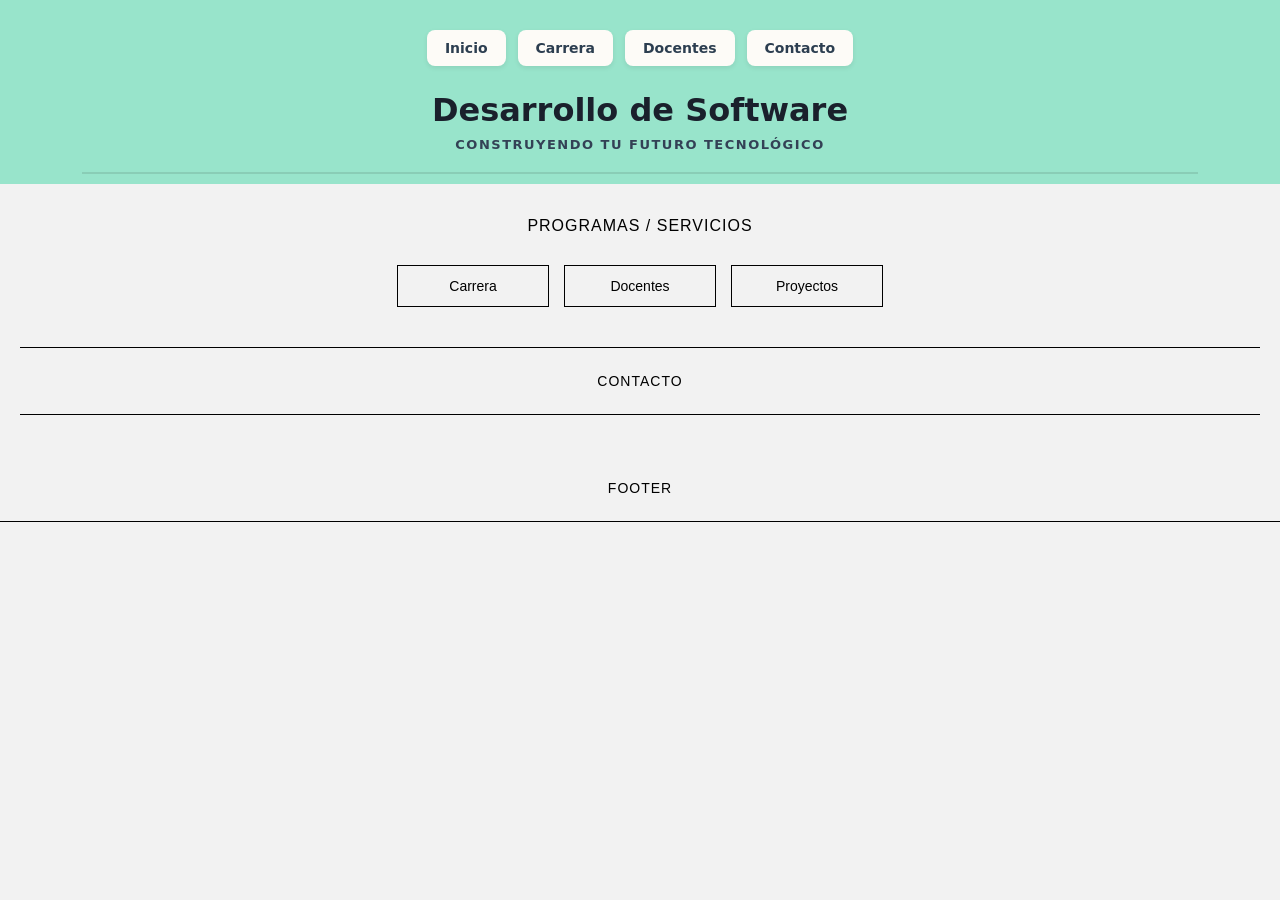
<file: EjercicioClase/index.html>
<!DOCTYPE html>

<html lang="es">

<head>

    <meta charset="UTF-8">

    <title>Desarrollo de Software</title>

    <link rel="stylesheet" href="estilos.css">

</head>


<body>
    <main>
        <header>
            <nav class="menu">
                <a href="#">Inicio</a>
                <a href="#">Carrera</a>
                <a href="#">Docentes</a>
                <a href="#">Contacto</a>
            </nav>

            <h1>Desarrollo de Software</h1>
            <p>CONSTRUYENDO TU FUTURO TECNOLÓGICO</p>

            <hr>
        </header>
    </main>




        <main id="principal">
            <h2>PROGRAMAS / SERVICIOS</h2>

            <!-- Tres botones superiores centrados -->
            <div class="contenedor-tarjetas">
                <section class="tarjeta">
                    <h3>Carrera</h3>
                </section>

                <section class="tarjeta">
                    <h3>Docentes</h3>
                </section>

                <section class="tarjeta">
                    <h3>Proyectos</h3>
                </section>
            </div>

            <!-- Sección Contacto -->
            <section class="seccion-bloque contacto">
                <h3>CONTACTO</h3>
            </section>
        </main>

        <!-- Footer al final de la página -->
        <footer class="seccion-bloque footer">
            <p>FOOTER</p>
        </footer>

</body>

</html>
</file>
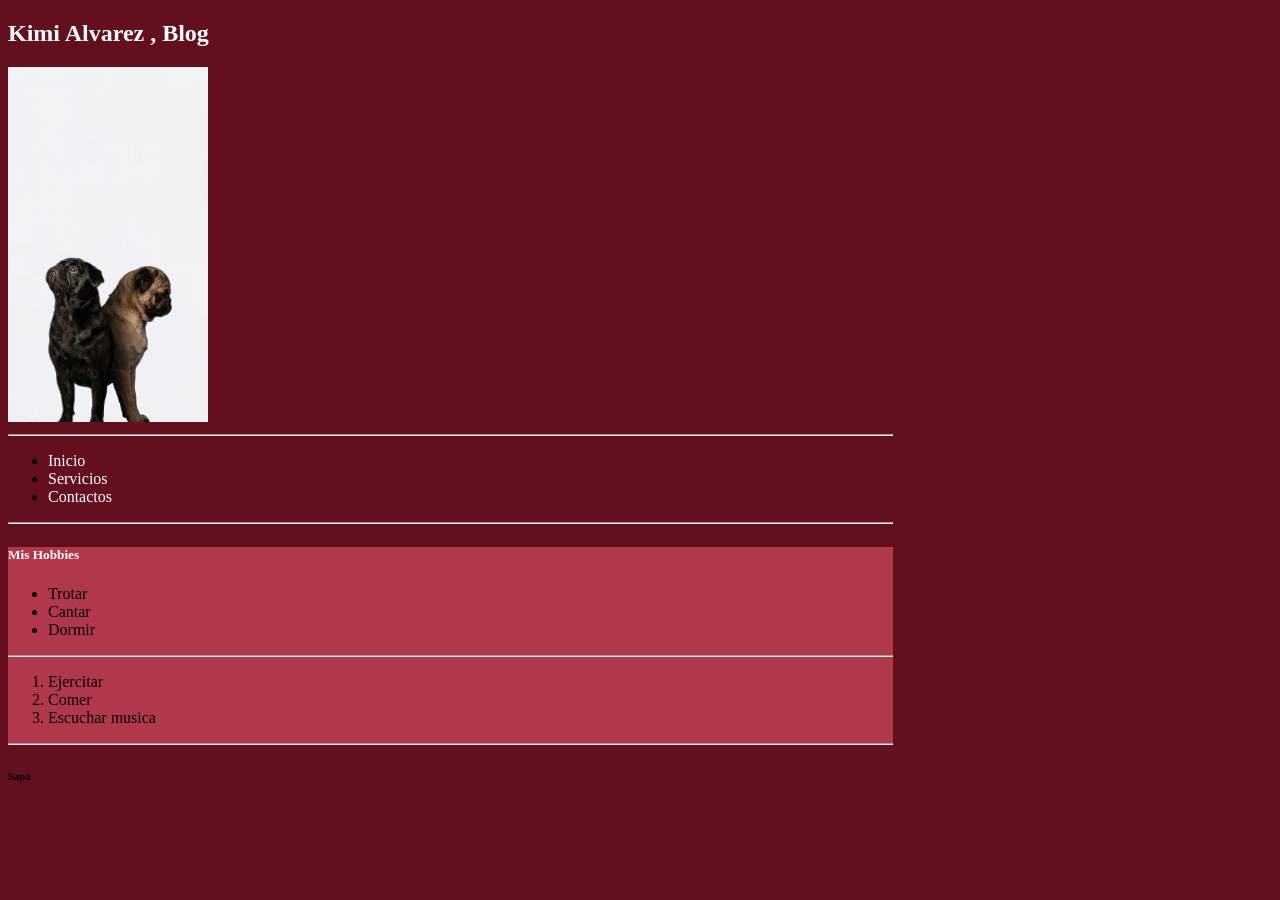
<file: portafolio.html>
<!DOCTYPE html>
<html lang="en">

<head>
    <meta charset="UTF-8">
    <meta name="viewport" content="width=device-width, initial-scale=1.0">
    <title> Mi Portafolio |</title>
    <link rel="stylesheet" href="estilos.css">
</head>

<body>
    <main id="main">
        <header>
            <h2> Kimi Alvarez , Blog </h2>
            <img src="imagens/pugs.jpg" alt="io" width="200px">
            <hr>
            <nav>
                <ul>
                    <li><a href="#inicio">Inicio</a></li>
                    <li><a href="#servicios">Servicios</a></li>
                    <li><a href="#contactos">Contactos</a></li>
                </ul>
            </nav>
            <hr>
        </header>
        
        <section>
            <div class="principal">
                <h5> Mis Hobbies </h5>
                <ul>
                    <li> Trotar</li>
                    <li> Cantar</li>
                    <li> Dormir</li>
                </ul>
                <hr>
                <div>
                    <ol>
                        <li> Ejercitar</li>
                        <li> Comer</li>
                        <li> Escuchar musica </li>
                    </ol>
                    <hr>
                </div>
            </div>
        </section>
        <footer>
            <h6> Sapa </h6>
        </footer>
    </main>
</body>

</html>
</file>
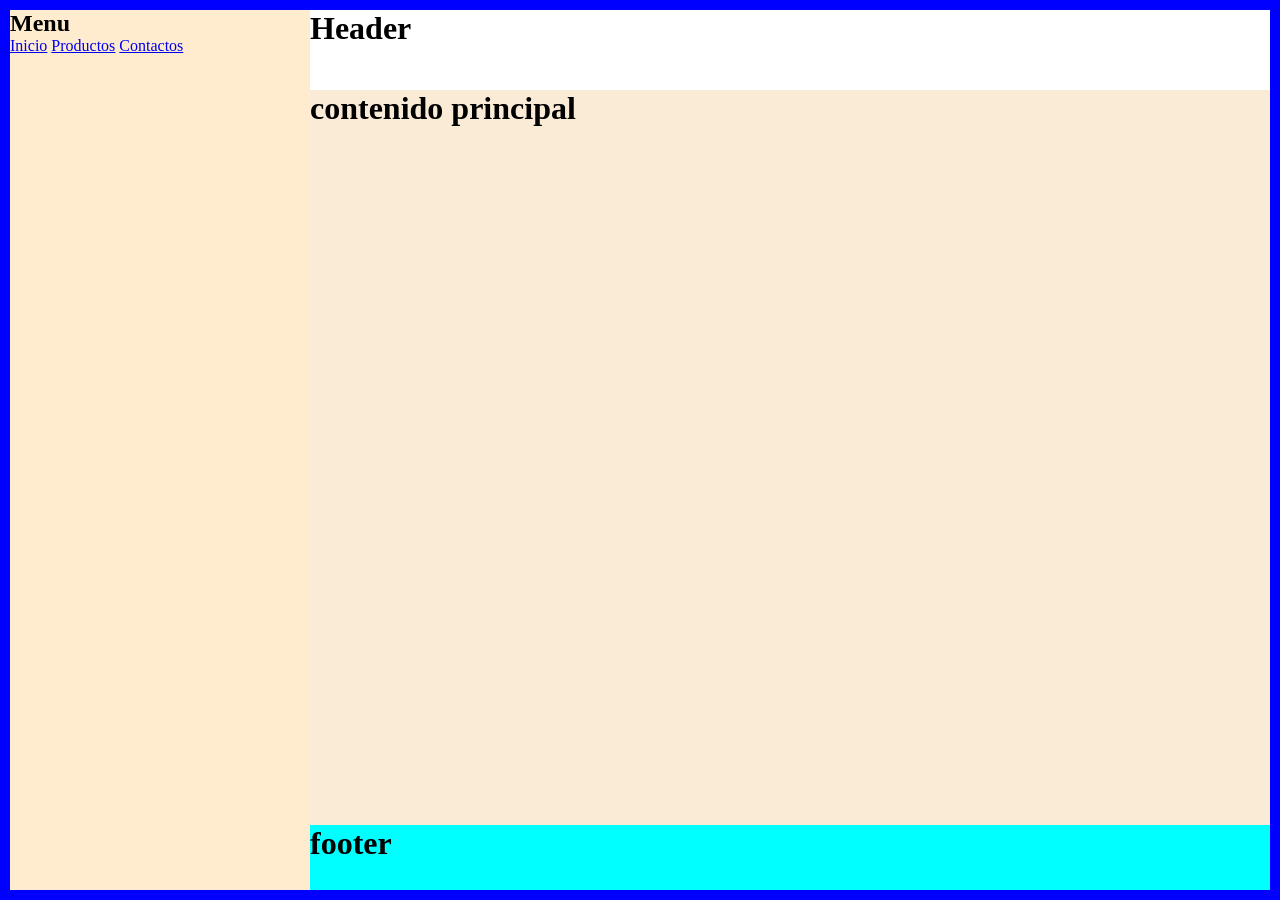
<file: EjercicioClase/index2.html>
<!DOCTYPE html>
<html lang="en">

<head>
    <meta charset="UTF-8">
    <meta name="viewport" content="width=device-width, initial-scale=1.0">
    <title>Document</title>
    <link rel="stylesheet" href="estilos2.css">

</head>

<body>
        <div class="contenedor">
   
        <aside class="menu">
            <h1> Menu</h1>
            <nav>
                <a href="a">Inicio</a>
                <a href="a">Productos</a>
                <a href="a">Contactos</a>
            </nav>
        </aside>
        <header id="header">
            <h1> Header</h1>
        </header>

        <main id="main">
            <h1>contenido principal</h1>

        </main>

        <footer id="footer">
            <h1>footer</h1>
        </footer>

        </div>
   
</body>

</html>
</file>
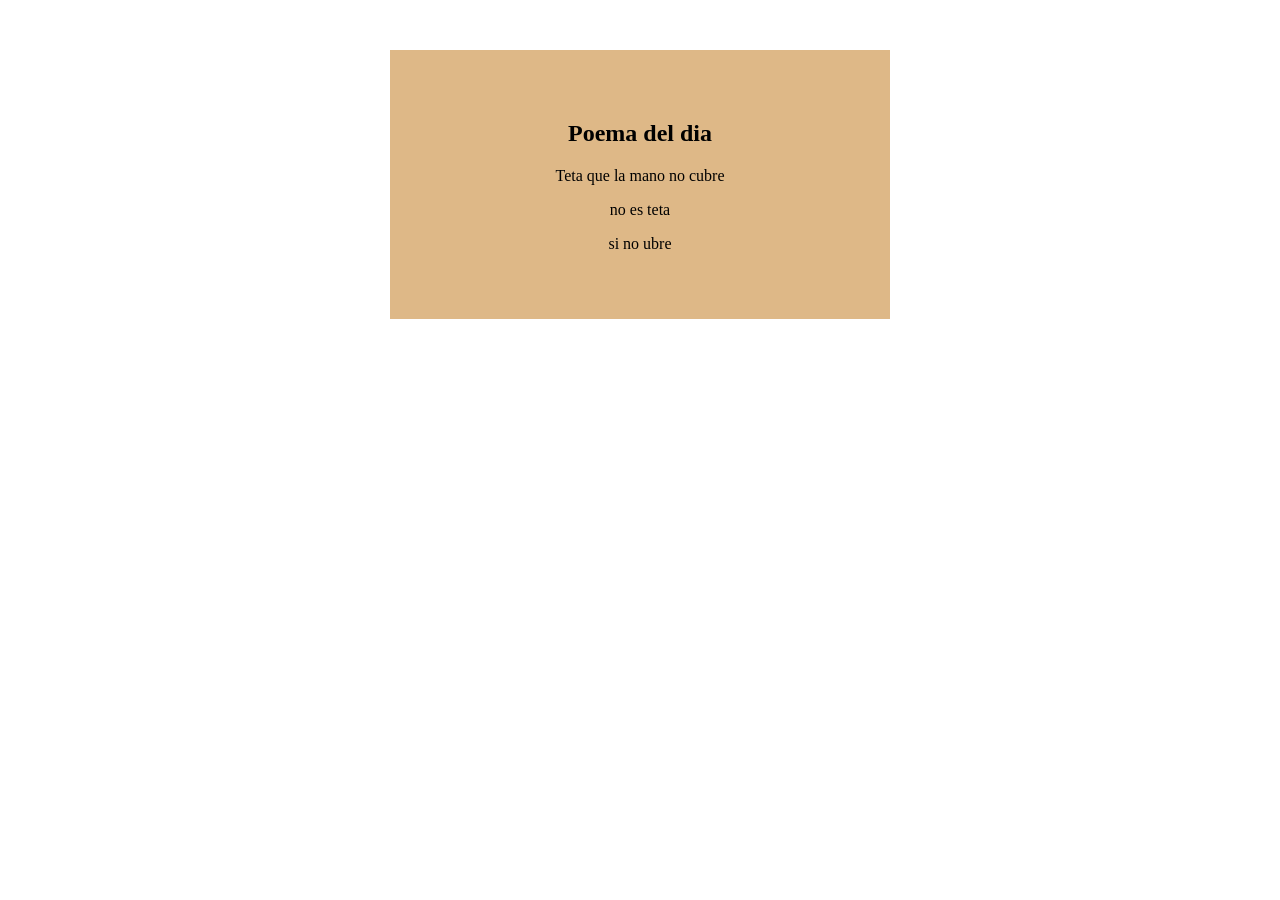
<file: EjercicioClase/index3.html>
<!DOCTYPE html>
<html lang="en">
<head>
    <meta charset="UTF-8">
    <meta name="viewport" content="width=device-width, initial-scale=1.0">
    <title>Document</title>
    <link rel="stylesheet" href="estilos3.css">

</head>
<body>
    <div class="caja">
        <h2>Poema del dia </h2>
        <p>Teta que la mano no cubre </p>
        <p> no es teta  </p>
        <p> si no ubre</p>
    </div>
</body>
</html>
</file>
<file: EjercicioClase/estilos.css>
header {
  background-color: rgb(152, 228, 203);
  padding: 30px 20px 10px;    /* Espaciado interno superior, lateral e inferior */
  text-align: center;          /* CENTRA el h1, el p y el nav */
  font-family: system-ui, -apple-system, sans-serif;
}


header nav {
  display: flex;
  justify-content: center;     /* Centra los botones del menú */
  gap: 12px;                  /* Espacio constante entre enlaces */
  margin-bottom: 25px;        /* Separación entre el menú y el título h1 */
  flex-wrap: wrap;            /* Adaptable para pantallas pequeñas */
}


header nav a{
 background-color: #fdfbf7;   /* Tono beige claro suave */
  color: #2c3e50;
  padding: 10px 18px;
  border-radius: 8px;
  text-decoration: none;
  font-weight: 600;
  font-size: 14px;
  box-shadow: 0 2px 5px rgba(0, 0, 0, 0.08);
  transition: all 0.3s ease;


}

header nav a:hover {
  background-color: #ffffff;
  transform: translateY(-2px);
  box-shadow: 0 4px 8px rgba(0, 0, 0, 0.12);
}

/* Estilos para el Título Principal */
header h1 {
  color: #1a202c;
  font-size: 32px;
  margin: 0 0 8px 0;          /* Quita márgenes excesivos */
  font-weight: 700;
}

/* Estilos para el Subtítulo / Párrafo */
header p {
  color: #334155;
  font-size: 13px;
  font-weight: 600;
  letter-spacing: 1.5px;      /* Espaciado fino entre letras */
  margin: 0 0 20px 0;
}

/* Estilo estilizado para la línea separadora */
header hr {
  border: none;
  height: 2px;
  background-color: rgba(0, 0, 0, 0.1); /* Línea sutil en lugar del gris por defecto */
  max-width: 90%;             /* Evita que toque los bordes laterales */
  margin: 0 auto;
}


/* Centra el título y da espacio general */
#principal {
  text-align: center;
  padding: 40px 20px;
  font-family: Arial, sans-serif;
}

#principal h2 {
  margin-bottom: 30px;
}

/* Alinea y centra los 4 recuadros en una fila */
.contenedor-tarjetas {
  display: flex;             /* Activa el diseño flexible en fila */
  justify-content: center;   /* Centra los recuadros horizontalmente */
  align-items: center;       /* Alinea los recuadros verticalmente */
  gap: 15px;                 /* Espacio entre cada recuadro */
  flex-wrap: wrap;           /* Si la pantalla es pequeña, se acomodan abajo */
}

/* Estilo exacto de las cajas cuadradas con borde */
.tarjeta {
  border: 1px solid #000000; /* Borde delgado como en la imagen */
  padding: 15px 25px;        /* Espaciado interno para dar volumen a las cajas */
  min-width: 110px;          /* Ancho mínimo uniforme para todas */
  cursor: pointer;
  background-color: transparent;
}

/* Quita márgenes por defecto del texto dentro del cuadro */
.tarjeta h3 {
  margin: 0;
  font-size: 16px;
  font-weight: normal;
}

/* Estilos generales */
body {
  margin: 0;
  padding: 0;
  font-family: Arial, sans-serif;
  background-color: #f2f2f2; /* Fondo claro como en la imagen */
}

#principal {
  text-align: center;
  padding-top: 20px;
}

#principal h2 {
  font-size: 16px;
  font-weight: normal;
  letter-spacing: 1px;
  margin-bottom: 30px;
}

/* Alineación de los 3 recuadros centrados */
.contenedor-tarjetas {
  display: flex;
  justify-content: center;
  align-items: center;
  gap: 15px;
  margin-bottom: 40px;
}

/* Estilo para las tarjetas superiores (Carrera, Docentes, Proyectos) */
.tarjeta {
  border: 1px solid #000000;
  padding: 12px 20px;
  background-color: transparent;
  cursor: pointer;
}

.tarjeta h3 {
  margin: 0;
  font-size: 14px;
  font-weight: normal;
}

/* Estilos para los bloques completos con bordes horizontales (CONTACTO y FOOTER) */
.seccion-bloque {
  width: 100%;
  border-top: 1px solid #000000;
  border-bottom: 1px solid #000000;
  padding: 25px 0;
  text-align: center;
  background-color: transparent;
}

/* Ajuste específico para evitar doble borde pegado entre contacto y footer */
.seccion-bloque.footer {
  border-top: none; /* Elimina la línea superior para no duplicarla con la de contacto */
}

.seccion-bloque h3, 
.seccion-bloque p {
  margin: 0;
  font-size: 14px;
  font-weight: normal;
  letter-spacing: 1px;
}
</file>
<file: estilos.css>
body{
 background-color: rgb(100, 15, 29) ; 
   
}


.principal {
    background-color: rgb(177, 56, 76);

}

#main{
    width: 70%;
}

nav ul li a {
    color: white;
    text-decoration: none; /* Opcional: quita el subrayado azul por defecto */
}

header h2{
    color: white;
}

.principal h5 {
    color: white;
}
</file>
<file: EjercicioClase/estilos2.css>
/* Reseteo básico para evitar espacios extra */
* {
  box-sizing: border-box;
  margin: 0;
  padding: 0;
}

.contenedor {
  display: grid;
  /* Columna 1 de 300px para el menú, Columna 2 de 1fr para el resto */
  grid-template-columns: 300px 1fr;
  /* Fila 1: Header (80px), Fila 2: Main (espacio restante), Fila 3: Footer (65px) */
  grid-template-rows: 80px 1fr 65px;
  
  /* Asegura que ocupe al menos toda la altura de la pantalla */
  min-height: 100vh;
  border: 10px solid blue;
}

/* El Menú ocupa la primera columna y abarca todas las filas de alto a alto */
.menu {
  grid-column: 1;
  grid-row: 1 / -1; /* Desde la línea inicial 1 hasta la última línea (-1) */
  background-color: blanchedalmond;
}

/* Elementos de la segunda columna */
#header {
  grid-column: 2;
  grid-row: 1;
}

#main {
  grid-column: 2;
  grid-row: 2; /* Ocupa automáticamente el espacio entre header y footer */
  background-color: antiquewhite;
}

#footer {
  grid-column: 2;
  grid-row: 3;
  background-color: aqua;
}
</file>
<file: EjercicioClase/estilos3.css>
.caja{

    width: 400px;
    padding: 50px;
    text-align: center;
    background-color: burlywood;
    margin: 50px auto;
  
}

/*Se activa a los 600px*/


@media(max-width:800px) {

    .caja{

        background-color: rgb(230, 74, 74);
         width: 200px;
    }
    
}

  @media (max-width:600px) {

      .caja{
        width: 100px;
        background-color: beige;
        color: brown;
      }
    
}
</file>
